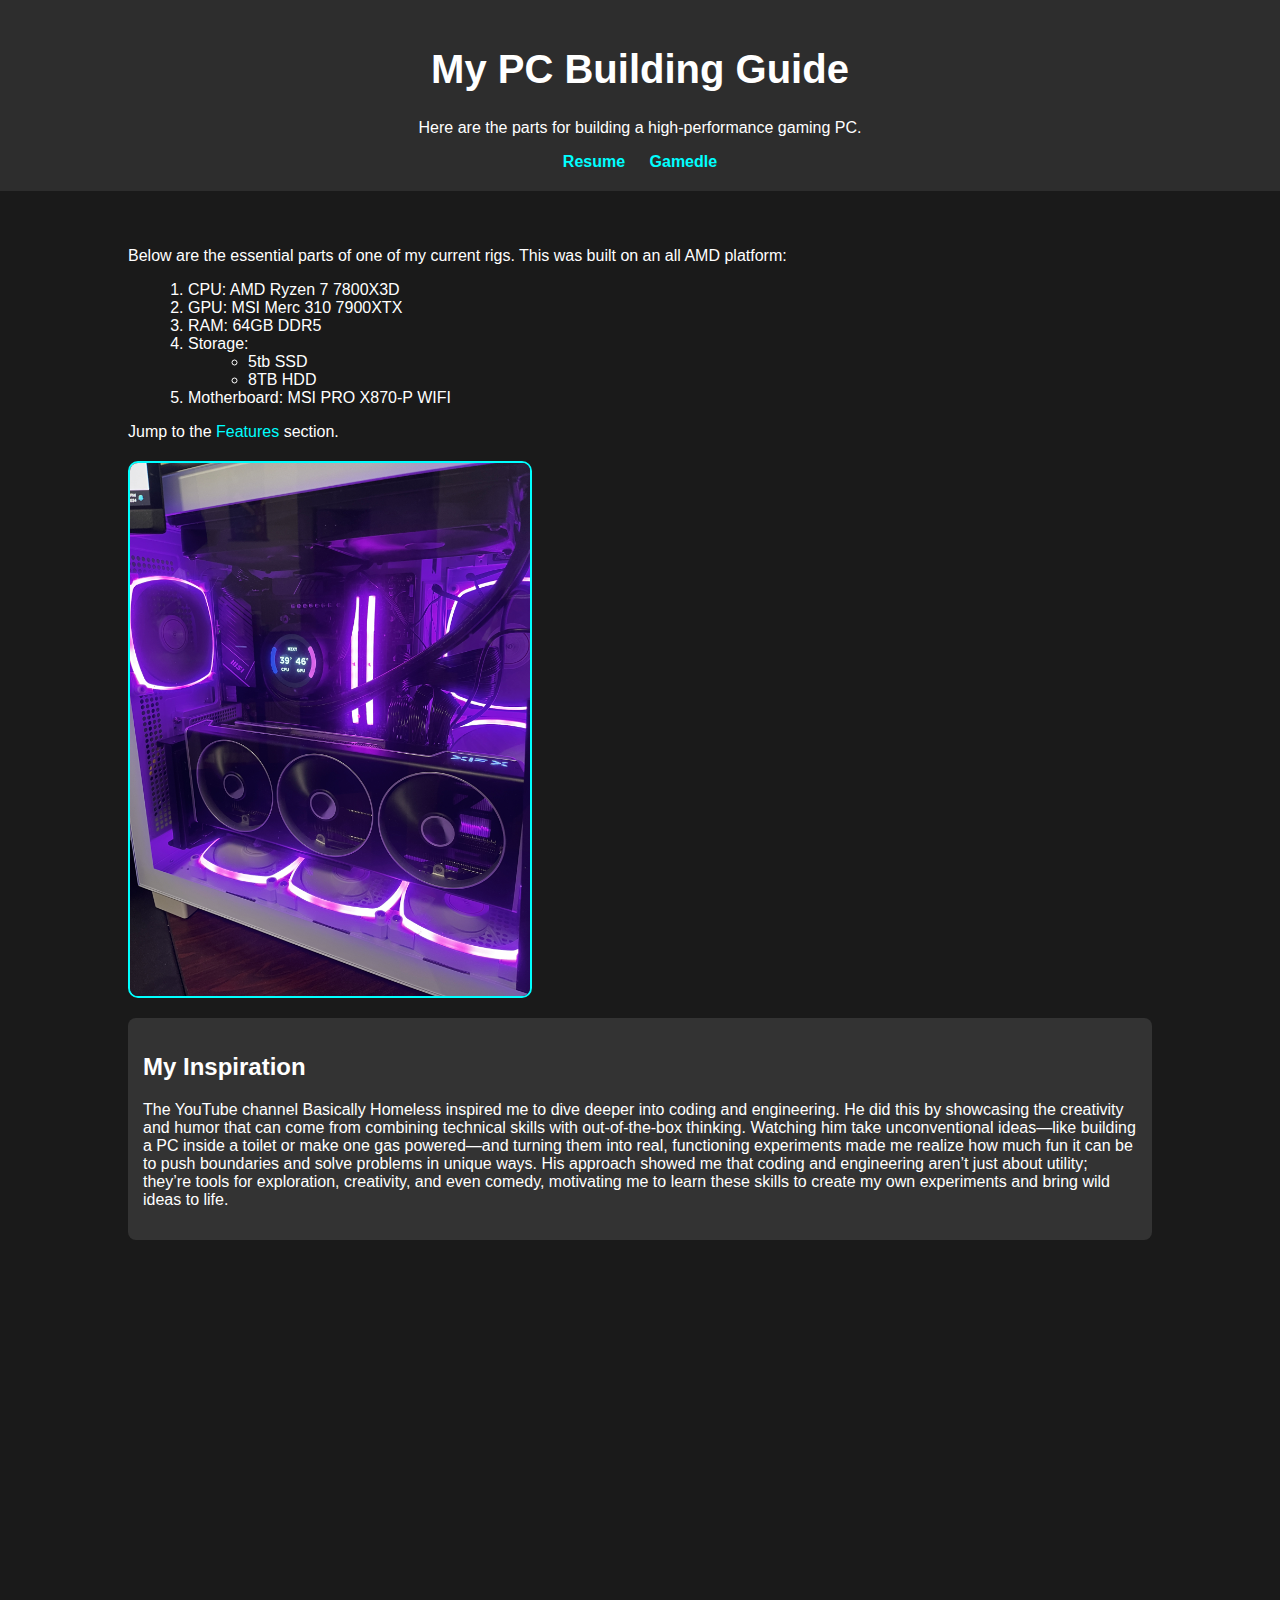
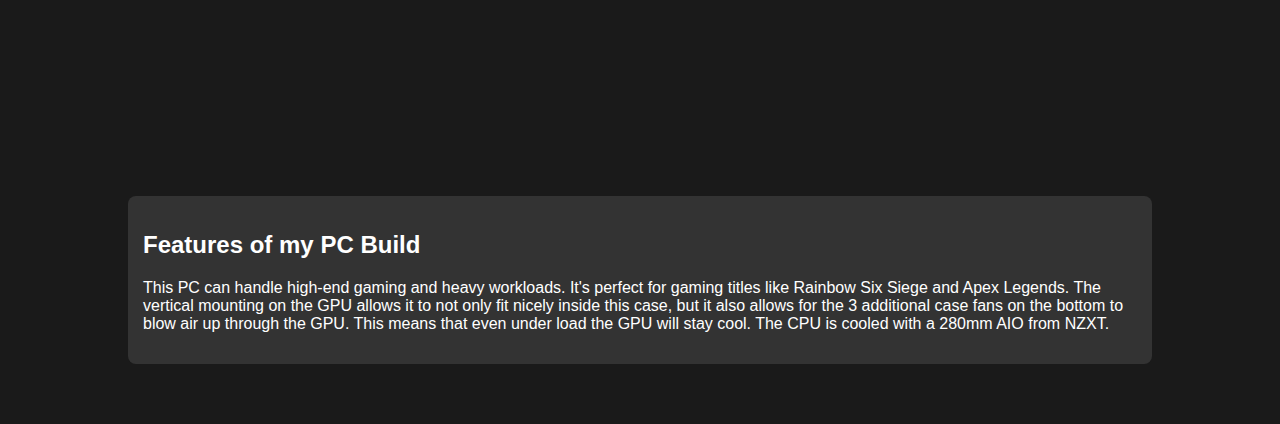
<file: Index.html>
<!DOCTYPE html>
<html lang="en">
<head>
    <meta charset="UTF-8">
    <meta name="viewport" content="width=device-width, initial-scale=1.0">
    <title>My PC Building Guide</title>
    <link rel="stylesheet" href="../Styles/styles.css">
    <style>
        body {
            background-color: #1a1a1a;
            color: white;
            font-family: Arial, sans-serif;
        }

        .header {
            text-align: center;
            padding: 20px;
        }

        .header .highlight-link {
            margin: 0 10px;
            color: cyan;
            text-decoration: none;
        }

        .header .highlight-link:hover {
            text-decoration: underline;
        }

        .content {
            margin: 20px auto;
            width: 80%;
            text-align: left;
        }

        .features, .inspiration {
            background-color: #333;
            color: white;
            padding: 15px;
            margin-bottom: 20px;
            border-radius: 8px;
        }

        .tableau-embed {
            text-align: center;
            margin-top: 30px;
        }

        .video-container {
            text-align: center;
            margin-top: 20px;
        }

        .pc-image-container {
            text-align: center;
            margin: 20px 0;
        }

        .pc-image {
            width: 400px;
            height: auto;
            border: 2px solid cyan;
            border-radius: 10px;
        }

        a[href="#features"] {
            color: cyan;
            text-decoration: none;
        }

        a[href="#features"]:hover {
            text-decoration: underline;
        }
    </style>
</head>
<body>
    <div class="header">
        <h1>My PC Building Guide</h1>
        <p>Here are the parts for building a high-performance gaming PC.</p>
        <a href="/html/resume.html" class="highlight-link">Resume</a>
        <a href="/html/Gamedle.html" class="highlight-link">Gamedle</a>
    </div>

    <div class="content">
        <p>Below are the essential parts of one of my current rigs. This was built on an all AMD platform:</p>

        <!-- Ordered list with an embedded unordered list -->
        <ol>
            <li>CPU: AMD Ryzen 7 7800X3D</li>
            <li>GPU: MSI Merc 310 7900XTX</li>
            <li>RAM: 64GB DDR5</li>
            <li>
                Storage:
                <ul>
                    <li>5tb SSD</li>
                    <li>8TB HDD</li>
                </ul>
            </li>
            <li>Motherboard: MSI PRO X870-P WIFI</li>
        </ol>

        <p>Jump to the <a href="#features">Features</a> section.</p>

        <!-- Centered PC Image -->
        <div class="pc-image-container">
            <img src="../images/AMD rig.JPG" alt="All AMD PC build" class="pc-image">
        </div>

        <!-- New "My Inspiration" section -->
        <div class="inspiration">
            <h2>My Inspiration</h2>
            <p>The YouTube channel Basically Homeless inspired me to dive deeper into coding and engineering. He did this by showcasing the creativity and humor that can come from combining technical skills with out-of-the-box thinking. Watching him take unconventional ideas—like building a PC inside a toilet or make one gas powered—and turning them into real, functioning experiments made me realize how much fun it can be to push boundaries and solve problems in unique ways. His approach showed me that coding and engineering aren’t just about utility; they’re tools for exploration, creativity, and even comedy, motivating me to learn these skills to create my own experiments and bring wild ideas to life.</p>
        </div>

        <!-- Embedded YouTube video -->
        <div class="video-container">
            <iframe width="911" height="512" src="https://www.youtube.com/embed/qJ-ouwubvbU" title="I Built a Gas Powered PC" frameborder="0" allow="accelerometer; autoplay; clipboard-write; encrypted-media; gyroscope; picture-in-picture; web-share" referrerpolicy="strict-origin-when-cross-origin" allowfullscreen></iframe>
        </div>

        <!-- Features Section -->
        <div class="features" id="features">
            <h2>Features of my PC Build</h2>
            <p>This PC can handle high-end gaming and heavy workloads. It's perfect for gaming titles like Rainbow Six Siege and Apex Legends. The vertical mounting on the GPU allows it to not only fit nicely inside this case, but it also allows for the 3 additional case fans on the bottom to blow air up through the GPU. This means that even under load the GPU will stay cool. The CPU is cooled with a 280mm AIO from NZXT.</p>
        </div>

        <!-- Tableau Embed Section -->
        <div class='tableauPlaceholder' id='viz1734322719821' style='position: relative'>
            <noscript>
                <a href='#'>
                    <img alt='Future Strategic Alignment' 
                         src='https://public.tableau.com/static/images/De/DeclineComputerGameSales/FutureStrategicAligment/1_rss.png' 
                         style='border: none' />
                </a>
            </noscript>
            <object class='tableauViz' style='display:none;'>
                <param name='host_url' value='https%3A%2F%2Fpublic.tableau.com%2F' />
                <param name='embed_code_version' value='3' />
                <param name='site_root' value='' />
                <param name='name' value='DeclineComputerGameSales/FutureStrategicAligment' />
                <param name='tabs' value='no' />
                <param name='toolbar' value='yes' />
                <param name='static_image' value='https://public.tableau.com/static/images/De/DeclineComputerGameSales/FutureStrategicAligment/1.png' />
                <param name='animate_transition' value='yes' />
                <param name='display_static_image' value='yes' />
                <param name='display_spinner' value='yes' />
                <param name='display_overlay' value='yes' />
                <param name='display_count' value='yes' />
                <param name='language' value='en-US' />
            </object>
        </div>
        <script type='text/javascript'>
            var divElement = document.getElementById('viz1734322719821');
            var vizElement = divElement.getElementsByTagName('object')[0];
            vizElement.style.width = '1100px';
            vizElement.style.height = '827px';
            var scriptElement = document.createElement('script');
            scriptElement.src = 'https://public.tableau.com/javascripts/api/viz_v1.js';
            vizElement.parentNode.insertBefore(scriptElement, vizElement);
        </script>
    
    </body>
 </html>
</file>
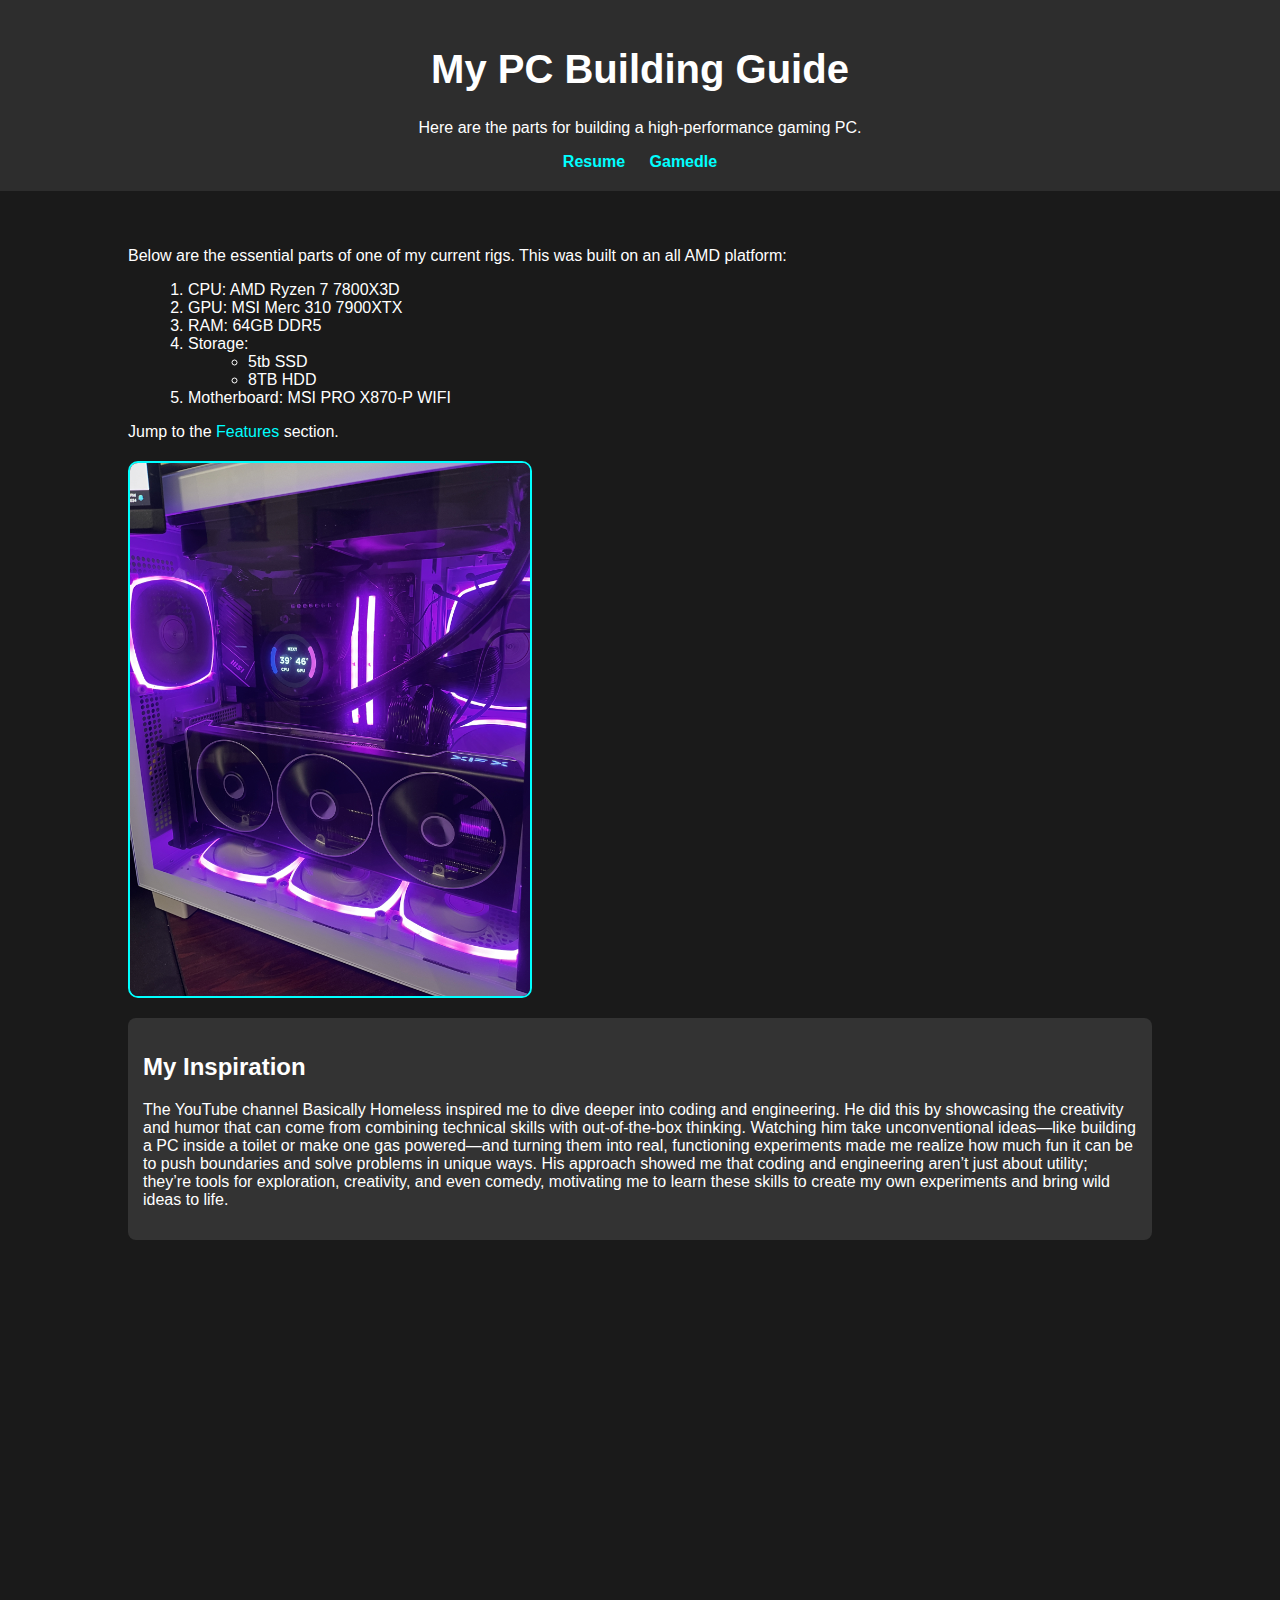
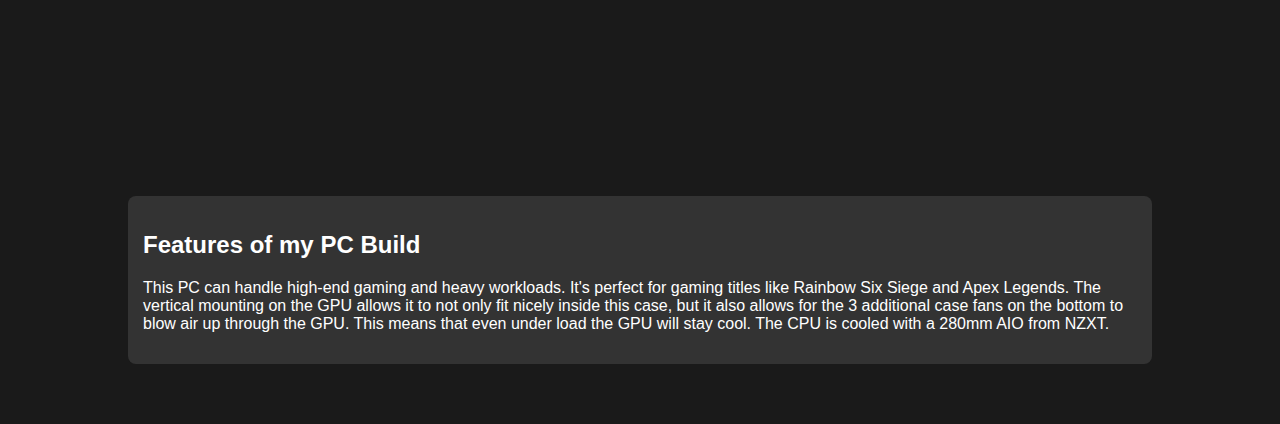
<file: index.html>
<!DOCTYPE html>
<html lang="en">
<head>
    <meta charset="UTF-8">
    <meta name="viewport" content="width=device-width, initial-scale=1.0">
    <title>My PC Building Guide</title>
    <link rel="stylesheet" href="../Styles/styles.css">
    <style>
        body {
            background-color: #1a1a1a;
            color: white;
            font-family: Arial, sans-serif;
        }

        .header {
            text-align: center;
            padding: 20px;
        }

        .header .highlight-link {
            margin: 0 10px;
            color: cyan;
            text-decoration: none;
        }

        .header .highlight-link:hover {
            text-decoration: underline;
        }

        .content {
            margin: 20px auto;
            width: 80%;
            text-align: left;
        }

        .features, .inspiration {
            background-color: #333;
            color: white;
            padding: 15px;
            margin-bottom: 20px;
            border-radius: 8px;
        }

        .tableau-embed {
            text-align: center;
            margin-top: 30px;
        }

        .video-container {
            text-align: center;
            margin-top: 20px;
        }

        .pc-image-container {
            text-align: center;
            margin: 20px 0;
        }

        .pc-image {
            width: 400px;
            height: auto;
            border: 2px solid cyan;
            border-radius: 10px;
        }

        a[href="#features"] {
            color: cyan;
            text-decoration: none;
        }

        a[href="#features"]:hover {
            text-decoration: underline;
        }
    </style>
</head>
<body>
    <div class="header">
        <h1>My PC Building Guide</h1>
        <p>Here are the parts for building a high-performance gaming PC.</p>
        <a href="/html/resume.html" class="highlight-link">Resume</a>
        <a href="/html/Gamedle.html" class="highlight-link">Gamedle</a>
    </div>

    <div class="content">
        <p>Below are the essential parts of one of my current rigs. This was built on an all AMD platform:</p>

        <!-- Ordered list with an embedded unordered list -->
        <ol>
            <li>CPU: AMD Ryzen 7 7800X3D</li>
            <li>GPU: MSI Merc 310 7900XTX</li>
            <li>RAM: 64GB DDR5</li>
            <li>
                Storage:
                <ul>
                    <li>5tb SSD</li>
                    <li>8TB HDD</li>
                </ul>
            </li>
            <li>Motherboard: MSI PRO X870-P WIFI</li>
        </ol>

        <p>Jump to the <a href="#features">Features</a> section.</p>

        <!-- Centered PC Image -->
        <div class="pc-image-container">
            <img src="../images/AMD rig.JPG" alt="All AMD PC build" class="pc-image">
        </div>

        <!-- New "My Inspiration" section -->
        <div class="inspiration">
            <h2>My Inspiration</h2>
            <p>The YouTube channel Basically Homeless inspired me to dive deeper into coding and engineering. He did this by showcasing the creativity and humor that can come from combining technical skills with out-of-the-box thinking. Watching him take unconventional ideas—like building a PC inside a toilet or make one gas powered—and turning them into real, functioning experiments made me realize how much fun it can be to push boundaries and solve problems in unique ways. His approach showed me that coding and engineering aren’t just about utility; they’re tools for exploration, creativity, and even comedy, motivating me to learn these skills to create my own experiments and bring wild ideas to life.</p>
        </div>

        <!-- Embedded YouTube video -->
        <div class="video-container">
            <iframe width="911" height="512" src="https://www.youtube.com/embed/qJ-ouwubvbU" title="I Built a Gas Powered PC" frameborder="0" allow="accelerometer; autoplay; clipboard-write; encrypted-media; gyroscope; picture-in-picture; web-share" referrerpolicy="strict-origin-when-cross-origin" allowfullscreen></iframe>
        </div>

        <!-- Features Section -->
        <div class="features" id="features">
            <h2>Features of my PC Build</h2>
            <p>This PC can handle high-end gaming and heavy workloads. It's perfect for gaming titles like Rainbow Six Siege and Apex Legends. The vertical mounting on the GPU allows it to not only fit nicely inside this case, but it also allows for the 3 additional case fans on the bottom to blow air up through the GPU. This means that even under load the GPU will stay cool. The CPU is cooled with a 280mm AIO from NZXT.</p>
        </div>

        <!-- Tableau Embed Section -->
        <div class='tableauPlaceholder' id='viz1734322719821' style='position: relative'>
            <noscript>
                <a href='#'>
                    <img alt='Future Strategic Alignment' 
                         src='https://public.tableau.com/static/images/De/DeclineComputerGameSales/FutureStrategicAligment/1_rss.png' 
                         style='border: none' />
                </a>
            </noscript>
            <object class='tableauViz' style='display:none;'>
                <param name='host_url' value='https%3A%2F%2Fpublic.tableau.com%2F' />
                <param name='embed_code_version' value='3' />
                <param name='site_root' value='' />
                <param name='name' value='DeclineComputerGameSales/FutureStrategicAligment' />
                <param name='tabs' value='no' />
                <param name='toolbar' value='yes' />
                <param name='static_image' value='https://public.tableau.com/static/images/De/DeclineComputerGameSales/FutureStrategicAligment/1.png' />
                <param name='animate_transition' value='yes' />
                <param name='display_static_image' value='yes' />
                <param name='display_spinner' value='yes' />
                <param name='display_overlay' value='yes' />
                <param name='display_count' value='yes' />
                <param name='language' value='en-US' />
            </object>
        </div>
        <script type='text/javascript'>
            var divElement = document.getElementById('viz1734322719821');
            var vizElement = divElement.getElementsByTagName('object')[0];
            vizElement.style.width = '1100px';
            vizElement.style.height = '827px';
            var scriptElement = document.createElement('script');
            scriptElement.src = 'https://public.tableau.com/javascripts/api/viz_v1.js';
            vizElement.parentNode.insertBefore(scriptElement, vizElement);
        </script>
    
    </body>
 </html>
</file>
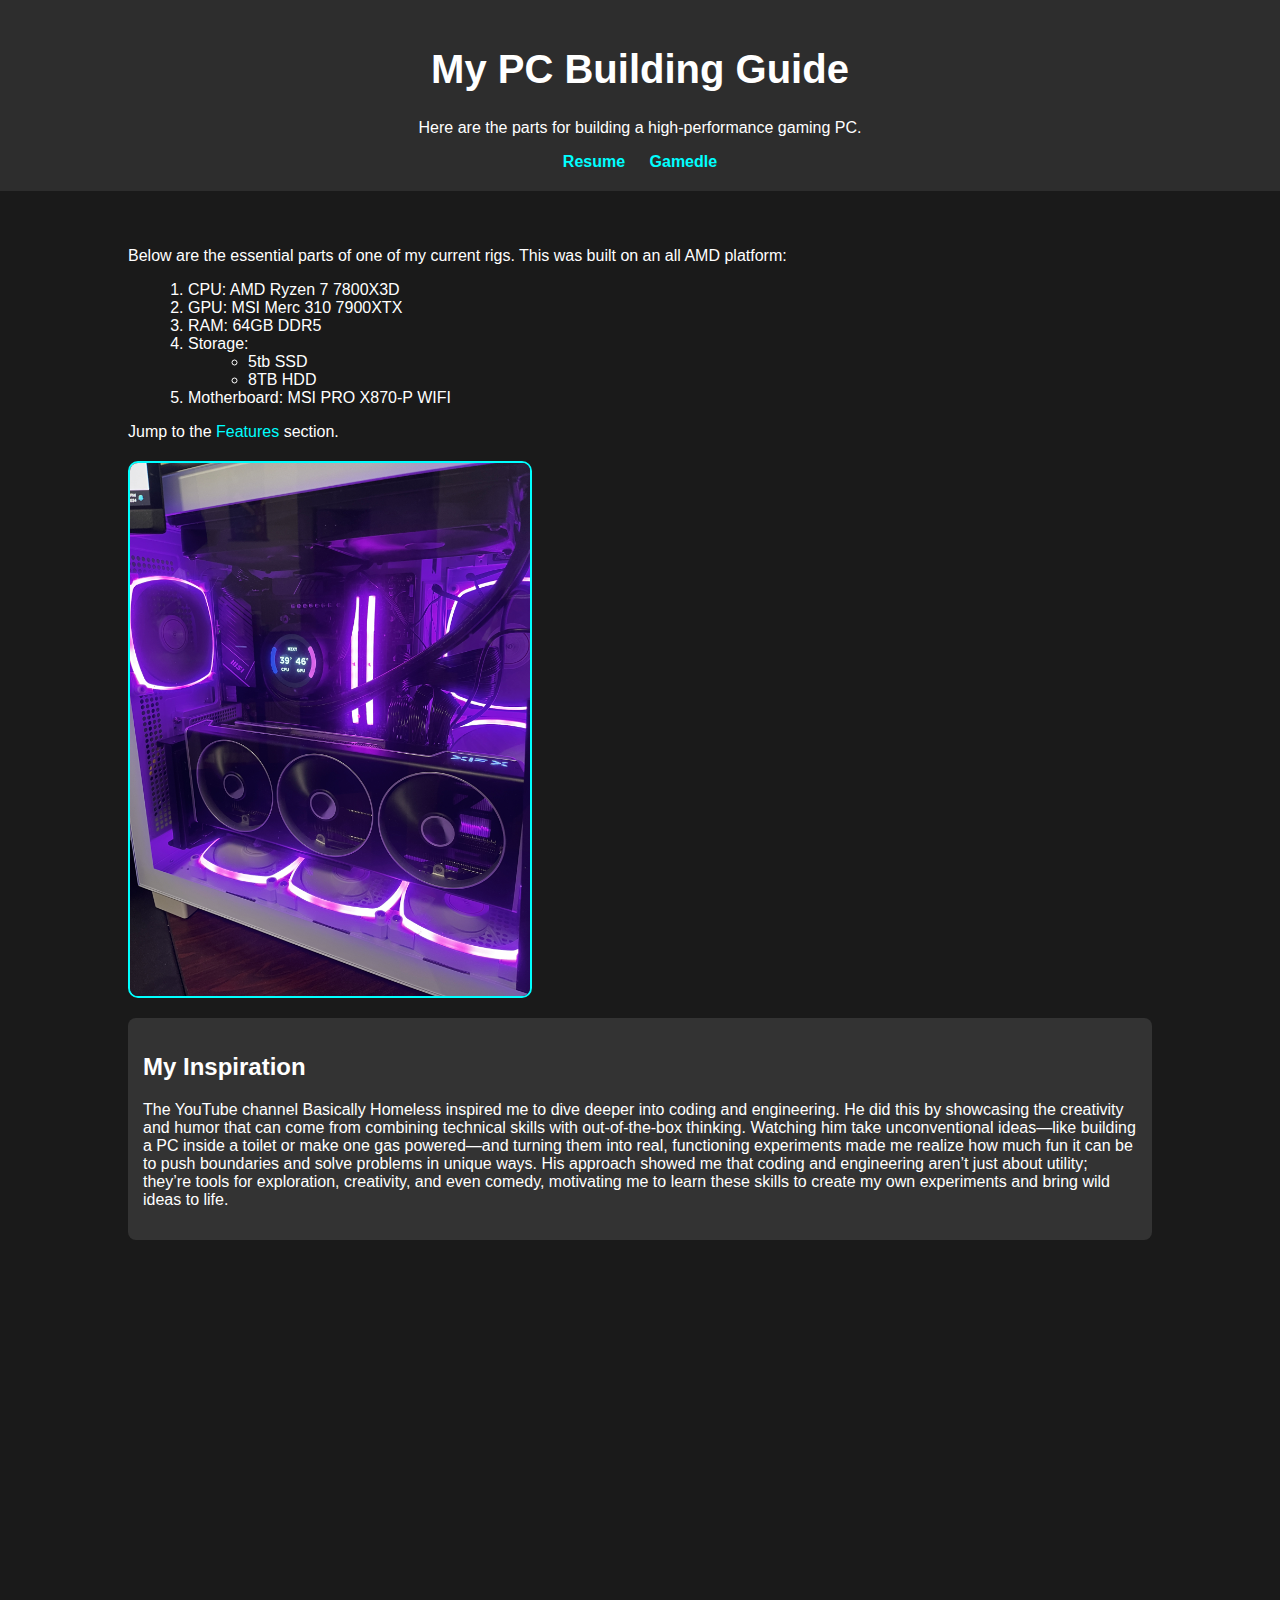
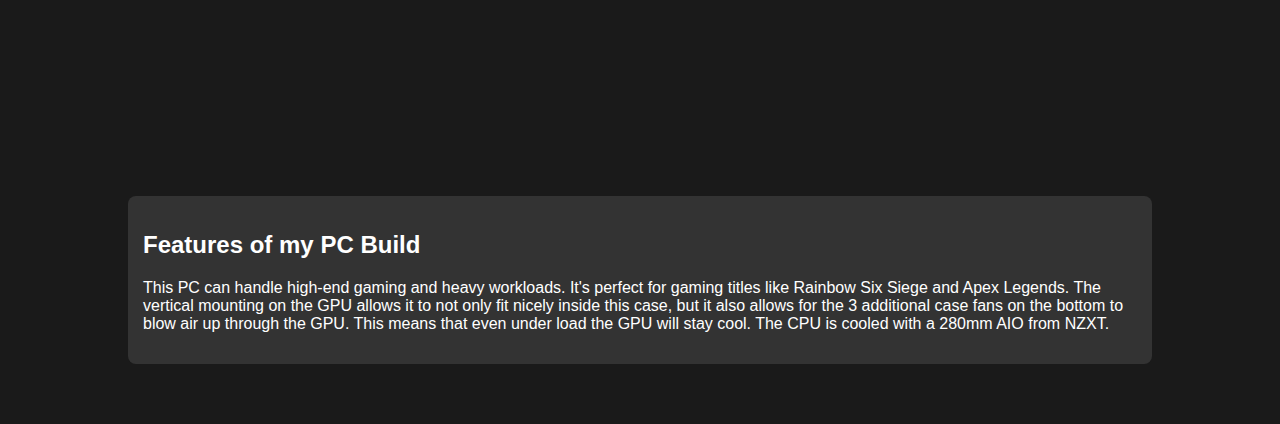
<file: html/Index.html>
<!DOCTYPE html>
<html lang="en">
<head>
    <meta charset="UTF-8">
    <meta name="viewport" content="width=device-width, initial-scale=1.0">
    <title>My PC Building Guide</title>
    <link rel="stylesheet" href="../Styles/styles.css">
    <style>
        body {
            background-color: #1a1a1a;
            color: white;
            font-family: Arial, sans-serif;
        }

        .header {
            text-align: center;
            padding: 20px;
        }

        .header .highlight-link {
            margin: 0 10px;
            color: cyan;
            text-decoration: none;
        }

        .header .highlight-link:hover {
            text-decoration: underline;
        }

        .content {
            margin: 20px auto;
            width: 80%;
            text-align: left;
        }

        .features, .inspiration {
            background-color: #333;
            color: white;
            padding: 15px;
            margin-bottom: 20px;
            border-radius: 8px;
        }

        .tableau-embed {
            text-align: center;
            margin-top: 30px;
        }

        .video-container {
            text-align: center;
            margin-top: 20px;
        }

        .pc-image-container {
            text-align: center;
            margin: 20px 0;
        }

        .pc-image {
            width: 400px;
            height: auto;
            border: 2px solid cyan;
            border-radius: 10px;
        }

        a[href="#features"] {
            color: cyan;
            text-decoration: none;
        }

        a[href="#features"]:hover {
            text-decoration: underline;
        }
    </style>
</head>
<body>
    <div class="header">
        <h1>My PC Building Guide</h1>
        <p>Here are the parts for building a high-performance gaming PC.</p>
        <a href="resume.html" class="highlight-link">Resume</a>
        <a href="Gamedle.html" class="highlight-link">Gamedle</a>
    </div>

    <div class="content">
        <p>Below are the essential parts of one of my current rigs. This was built on an all AMD platform:</p>

        <!-- Ordered list with an embedded unordered list -->
        <ol>
            <li>CPU: AMD Ryzen 7 7800X3D</li>
            <li>GPU: MSI Merc 310 7900XTX</li>
            <li>RAM: 64GB DDR5</li>
            <li>
                Storage:
                <ul>
                    <li>5tb SSD</li>
                    <li>8TB HDD</li>
                </ul>
            </li>
            <li>Motherboard: MSI PRO X870-P WIFI</li>
        </ol>

        <p>Jump to the <a href="#features">Features</a> section.</p>

        <!-- Centered PC Image -->
        <div class="pc-image-container">
            <img src="../images/AMD rig.JPG" alt="All AMD PC build" class="pc-image">
        </div>

        <!-- New "My Inspiration" section -->
        <div class="inspiration">
            <h2>My Inspiration</h2>
            <p>The YouTube channel Basically Homeless inspired me to dive deeper into coding and engineering. He did this by showcasing the creativity and humor that can come from combining technical skills with out-of-the-box thinking. Watching him take unconventional ideas—like building a PC inside a toilet or make one gas powered—and turning them into real, functioning experiments made me realize how much fun it can be to push boundaries and solve problems in unique ways. His approach showed me that coding and engineering aren’t just about utility; they’re tools for exploration, creativity, and even comedy, motivating me to learn these skills to create my own experiments and bring wild ideas to life.</p>
        </div>

        <!-- Embedded YouTube video -->
        <div class="video-container">
            <iframe width="911" height="512" src="https://www.youtube.com/embed/qJ-ouwubvbU" title="I Built a Gas Powered PC" frameborder="0" allow="accelerometer; autoplay; clipboard-write; encrypted-media; gyroscope; picture-in-picture; web-share" referrerpolicy="strict-origin-when-cross-origin" allowfullscreen></iframe>
        </div>

        <!-- Features Section -->
        <div class="features" id="features">
            <h2>Features of my PC Build</h2>
            <p>This PC can handle high-end gaming and heavy workloads. It's perfect for gaming titles like Rainbow Six Siege and Apex Legends. The vertical mounting on the GPU allows it to not only fit nicely inside this case, but it also allows for the 3 additional case fans on the bottom to blow air up through the GPU. This means that even under load the GPU will stay cool. The CPU is cooled with a 280mm AIO from NZXT.</p>
        </div>

        <!-- Tableau Embed Section -->
        <div class='tableauPlaceholder' id='viz1734322719821' style='position: relative'>
            <noscript>
                <a href='#'>
                    <img alt='Future Strategic Alignment' 
                         src='https://public.tableau.com/static/images/De/DeclineComputerGameSales/FutureStrategicAligment/1_rss.png' 
                         style='border: none' />
                </a>
            </noscript>
            <object class='tableauViz' style='display:none;'>
                <param name='host_url' value='https%3A%2F%2Fpublic.tableau.com%2F' />
                <param name='embed_code_version' value='3' />
                <param name='site_root' value='' />
                <param name='name' value='DeclineComputerGameSales/FutureStrategicAligment' />
                <param name='tabs' value='no' />
                <param name='toolbar' value='yes' />
                <param name='static_image' value='https://public.tableau.com/static/images/De/DeclineComputerGameSales/FutureStrategicAligment/1.png' />
                <param name='animate_transition' value='yes' />
                <param name='display_static_image' value='yes' />
                <param name='display_spinner' value='yes' />
                <param name='display_overlay' value='yes' />
                <param name='display_count' value='yes' />
                <param name='language' value='en-US' />
            </object>
        </div>
        <script type='text/javascript'>
            var divElement = document.getElementById('viz1734322719821');
            var vizElement = divElement.getElementsByTagName('object')[0];
            vizElement.style.width = '1100px';
            vizElement.style.height = '827px';
            var scriptElement = document.createElement('script');
            scriptElement.src = 'https://public.tableau.com/javascripts/api/viz_v1.js';
            vizElement.parentNode.insertBefore(scriptElement, vizElement);
        </script>
    
    </body>
 </html>
</file>
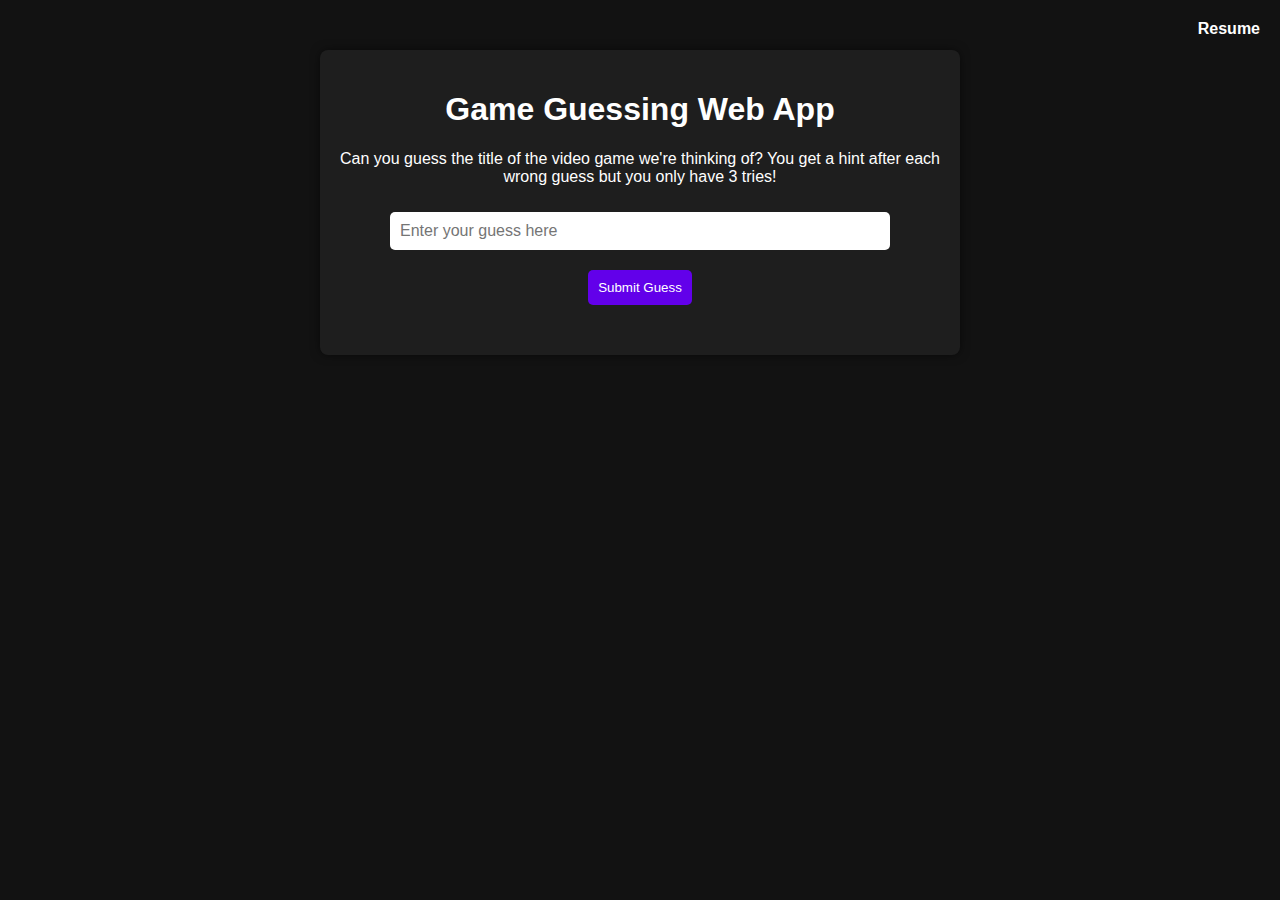
<file: html/Gamedle.html>
<!DOCTYPE html>
<html lang="en">

<head>
    <meta charset="UTF-8">
    <meta name="viewport" content="width=device-width, initial-scale=1.0">
    <title>Game Guessing Web App</title>
    <style>
        body {
            font-family: Arial, sans-serif;
            background-color: #121212;
            color: white;
            text-align: center;
            margin: 0;
            padding: 0;
        }

        .game-container {
            max-width: 600px;
            margin: 50px auto;
            padding: 20px;
            background-color: #1e1e1e;
            border-radius: 8px;
            box-shadow: 0 0 10px rgba(0, 0, 0, 0.5);
        }

        input, button {
            padding: 10px;
            margin: 10px 0;
            border: none;
            border-radius: 5px;
        }

        input {
            width: 80%;
            font-size: 16px;
        }

        button {
            background-color: #6200ea;
            color: white;
            cursor: pointer;
        }

        button:hover {
            background-color: #3700b3;
        }

        .hidden {
            display: none;
        }

        .hint {
            margin-top: 20px;
            font-size: 14px;
            color: #b3b3b3;
        }

        #win-screen, #lose-screen {
            text-align: center;
            font-size: 24px;
        }

        .nav-link {
            position: absolute;
            top: 20px;
            right: 20px;
            color: white;
            text-decoration: none;
            font-weight: bold;
        }

        .nav-link:hover {
            text-decoration: underline;
        }
    </style>
</head>

<body>
    <a href="resume.html" class="nav-link">Resume</a>
    <div class="game-container">
        <h1>Game Guessing Web App</h1>
        <div id="game-screen">
            <p>Can you guess the title of the video game we're thinking of? You get a hint after each wrong guess but you only have 3 tries!</p>
            <input type="text" id="guessInput" placeholder="Enter your guess here">
            <button onclick="submitGuess()">Submit Guess</button>
            <div class="hint" id="hint"></div>
        </div>
        <div id="win-screen" class="hidden">
            <h2>You guessed it!</h2>
            <button onclick="restartGame()">Play Again</button>
        </div>
        <div id="lose-screen" class="hidden">
            <h2>You lost! The correct answer was: <span id="correct-game"></span></h2>
            <button onclick="restartGame()">Play Again</button>
        </div>
    </div>

    <script>
        const games = [
            { title: "Dark Souls", series: "Dark Souls", publisher: "FromSoftware", year: 2011 },
            { title: "Elden Ring", series: null, publisher: "FromSoftware", year: 2022 },
            { title: "Black Ops 2", series: "Call of Duty", publisher: "Activision", year: 2012 },
            { title: "Cyberpunk 2077", series: null, publisher: "CD Projekt RED", year: 2020 },
            { title: "Witcher 3", series: "Witcher", publisher: "CD Projekt RED", year: 2011 },
            { title: "Fortnite", series: null, publisher: "Epic Games", year: 2017 },
            { title: "Minecraft", series: null, publisher: "Mojang", year: 2009 },
            { title: "Nier Automata", series: "Nier", publisher: "Square Enix", year: 2017 },
            { title: "Half Life 2", series: "Half Life", publisher: "Valve", year: 2004 },
            { title: "Portal 2", series: "Portal", publisher: "Valve", year: 2011 },
            { title: "The Legend of Zelda: Ocarina of Time", series: "The Legend of Zelda", publisher: "Nintendo", year: 1998 },
            { title: "Super Mario Galaxy", series: "Super Mario", publisher: "Nintendo", year: 2007 },
            { title: "Tony Hawk's Pro Skater 3", series: "Pro Skater", publisher: "Activision", year: 2001 },
            { title: "Metroid Prime", series: "Metroid", publisher: "Nintendo", year: 2002 },
            { title: "Tekken 3", series: "Tekken", publisher: "Bandai Namco", year: 1997 }
        ];

        let currentGame = games[Math.floor(Math.random() * games.length)];
        let attempts = 0;
        const maxAttempts = 4;  // Limit to 4 attempts before losing

        function submitGuess() {
            const userGuess = document.getElementById("guessInput").value.trim();
            attempts++;

            if (userGuess.toLowerCase() === currentGame.title.toLowerCase()) {
                document.getElementById("game-screen").classList.add("hidden");
                document.getElementById("win-screen").classList.remove("hidden");
            } else {
                giveHint(userGuess);
            }

            if (attempts >= maxAttempts) {
                document.getElementById("game-screen").classList.add("hidden");
                document.getElementById("lose-screen").classList.remove("hidden");
                document.getElementById("correct-game").textContent = currentGame.title;
            }
        }

        function giveHint(guess) {
            const hintElement = document.getElementById("hint");

            if (!hintElement.innerHTML) {
                hintElement.innerHTML = `<p>First clue: The year is ${currentGame.year}</p>`;
            } else if (hintElement.children.length === 1) {
                hintElement.innerHTML += `<p>Second clue: The developer/publisher is ${currentGame.publisher}</p>`;
            } else if (hintElement.children.length === 2) {
                const seriesClue = currentGame.series ? `The series is ${currentGame.series}` : "This game is NOT a part of a series";
                hintElement.innerHTML += `<p>Third clue: ${seriesClue}</p>`;
            }
        }

        function restartGame() {
            currentGame = games[Math.floor(Math.random() * games.length)];
            attempts = 0;
            document.getElementById("guessInput").value = "";
            document.getElementById("hint").textContent = "";
            document.getElementById("game-screen").classList.remove("hidden");
            document.getElementById("win-screen").classList.add("hidden");
            document.getElementById("lose-screen").classList.add("hidden");
        }
    </script>
</body>

</html>
</file>
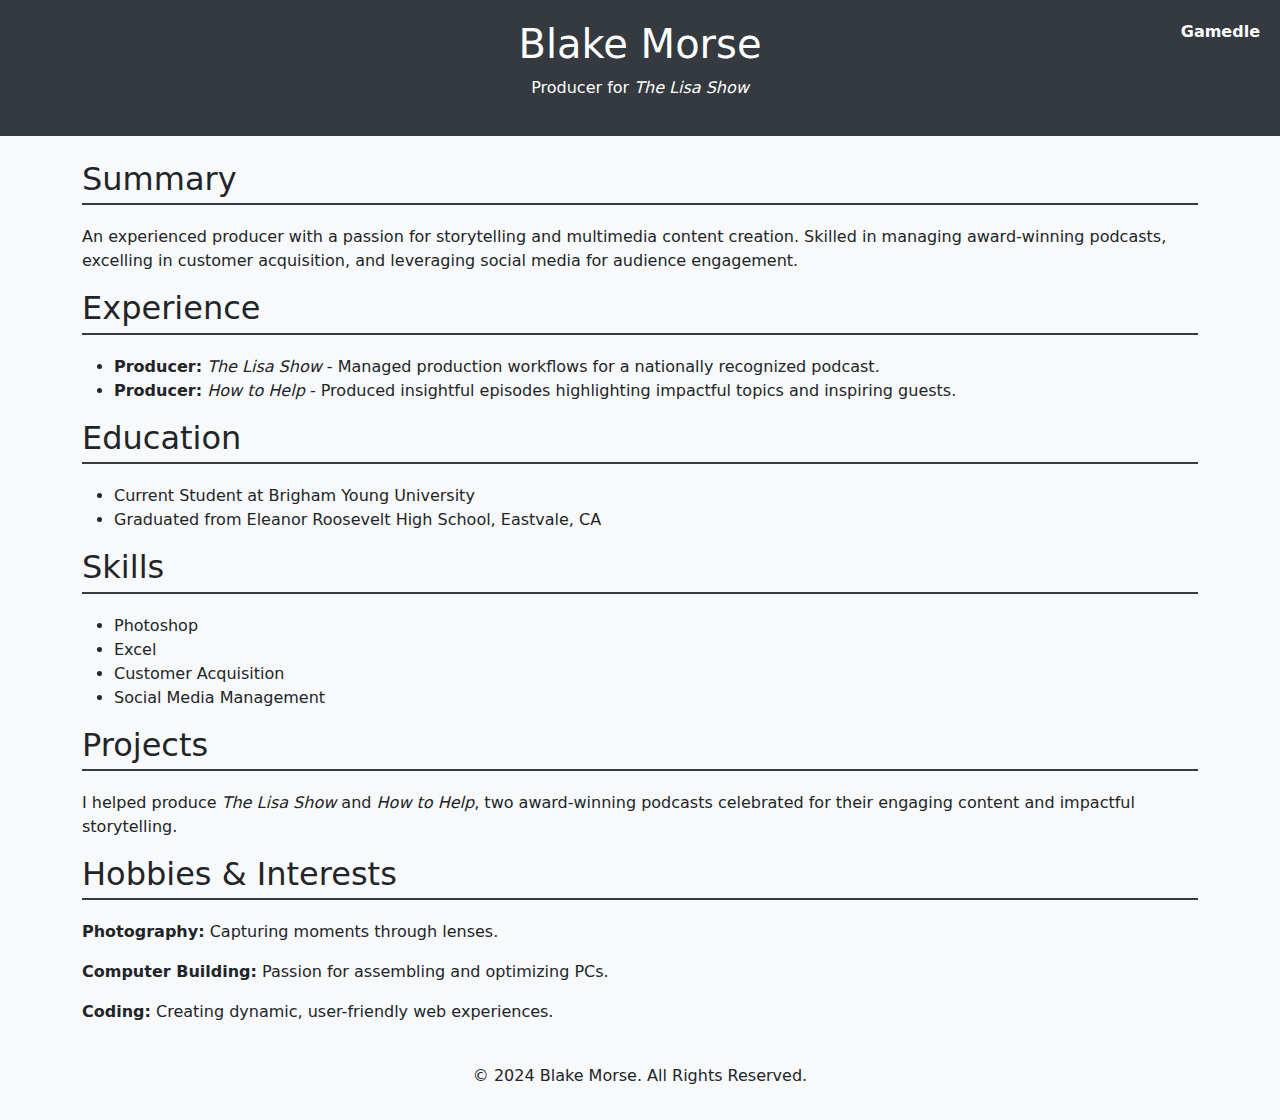
<file: html/resume.html>
<!DOCTYPE html>
<html lang="en">

<head>
    <meta charset="UTF-8">
    <meta name="viewport" content="width=device-width, initial-scale=1.0">
    <title>Blake Morse - Resume</title>
    <link href="https://cdn.jsdelivr.net/npm/bootstrap@5.3.0-alpha1/dist/css/bootstrap.min.css" rel="stylesheet">
    <style>
        body {
            background-color: #f8f9fa;
        }

        .resume-header {
            background-color: #343a40;
            color: white;
            padding: 20px;
            position: relative;
        }

        .section-title {
            border-bottom: 2px solid #343a40;
            margin-bottom: 20px;
            padding-bottom: 5px;
        }

        .hobby-icons img {
            width: 40px;
            height: 40px;
            margin-right: 10px;
        }

        .nav-link {
            position: absolute;
            top: 20px;
            right: 20px;
            color: white;
            text-decoration: none;
            font-weight: bold;
        }

        .nav-link:hover {
            text-decoration: underline;
        }
    </style>
</head>

<body>
    <header class="resume-header text-center">
        <h1>Blake Morse</h1>
        <p>Producer for <em>The Lisa Show</em></p>
        <a href="Gamedle.html" class="nav-link">Gamedle</a>
    </header>

    <main class="container my-4">
        <!-- Summary Section -->
        <section>
            <h2 class="section-title">Summary</h2>
            <p>An experienced producer with a passion for storytelling and multimedia content creation. Skilled in managing award-winning podcasts, excelling in customer acquisition, and leveraging social media for audience engagement.</p>
        </section>

        <!-- Experience Section -->
        <section>
            <h2 class="section-title">Experience</h2>
            <ul>
                <li><strong>Producer:</strong> <em>The Lisa Show</em> - Managed production workflows for a nationally recognized podcast.</li>
                <li><strong>Producer:</strong> <em>How to Help</em> - Produced insightful episodes highlighting impactful topics and inspiring guests.</li>
            </ul>
        </section>

        <!-- Education Section -->
        <section>
            <h2 class="section-title">Education</h2>
            <ul>
                <li>Current Student at Brigham Young University</li>
                <li>Graduated from Eleanor Roosevelt High School, Eastvale, CA</li>
            </ul>
        </section>

        <!-- Skills Section -->
        <section>
            <h2 class="section-title">Skills</h2>
            <ul>
                <li>Photoshop</li>
                <li>Excel</li>
                <li>Customer Acquisition</li>
                <li>Social Media Management</li>
            </ul>
        </section>

        <!-- Projects Section -->
        <section>
            <h2 class="section-title">Projects</h2>
            <p>I helped produce <em>The Lisa Show</em> and <em>How to Help</em>, two award-winning podcasts celebrated for their engaging content and impactful storytelling.</p>
        </section>

        <!-- Hobbies and Interests Section -->
        <section>
            <h2 class="section-title">Hobbies & Interests</h2>
            <div class="hobby-icons">
                <p><strong>Photography:</strong> Capturing moments through lenses.</p>
                <p><strong>Computer Building:</strong> Passion for assembling and optimizing PCs.</p>
                <p><strong>Coding:</strong> Creating dynamic, user-friendly web experiences.</p>
            </div>
        </section>
    </main>

    <footer class="text-center py-3">
        <p>&copy; 2024 Blake Morse. All Rights Reserved.</p>
    </footer>

    <script src="https://cdn.jsdelivr.net/npm/bootstrap@5.3.0-alpha1/dist/js/bootstrap.bundle.min.js"></script>
</body>

</html>
</file>
<file: Styles/styles.css>
/* General styles */
body {
    font-family: Arial, sans-serif;
    background-color: #f4f4f4;
    color: #333;
    margin: 0;
    padding: 0;
}

/* Header styles */
.header {
    background-color: #2d2d2d;
    color: white;
    padding: 20px;
    text-align: center;
}

.header h1 {
    font-size: 2.5em;
}

/* Content section styles */
.content {
    padding: 20px;
}

ol {
    margin-left: 20px;
}

ul {
    margin-left: 20px;
}

/* Image styling */
.pc-image {
    max-width: 100%;
    height: auto;
    border: 2px solid #ccc;
    display: block;
    margin: 20px 0;
}

/* Video container styling */
.video-container {
    margin: 20px 0;
    text-align: center;
}

/* Feature section styles */
.features {
    background-color: #e0e0e0;
    padding: 20px;
    border-radius: 8px;
    margin-top: 20px;
}

/* Tableau graph container */
.tableau-container {
    margin: 20px 0;
    text-align: center;
}

/* Footer styling */
.footer {
    background-color: #2d2d2d;
    color: white;
    text-align: center;
    padding: 10px;
    position: fixed;
    bottom: 0;
    width: 100%;
}

.nav-link {
    color: #FFD700; /* Gold */
    font-weight: bold; /* Optional: Make the text bold for emphasis */
}

.highlight-link {
    color: #FFD700; /* Gold */
    font-weight: bold; /* Optional */
}
</file>
